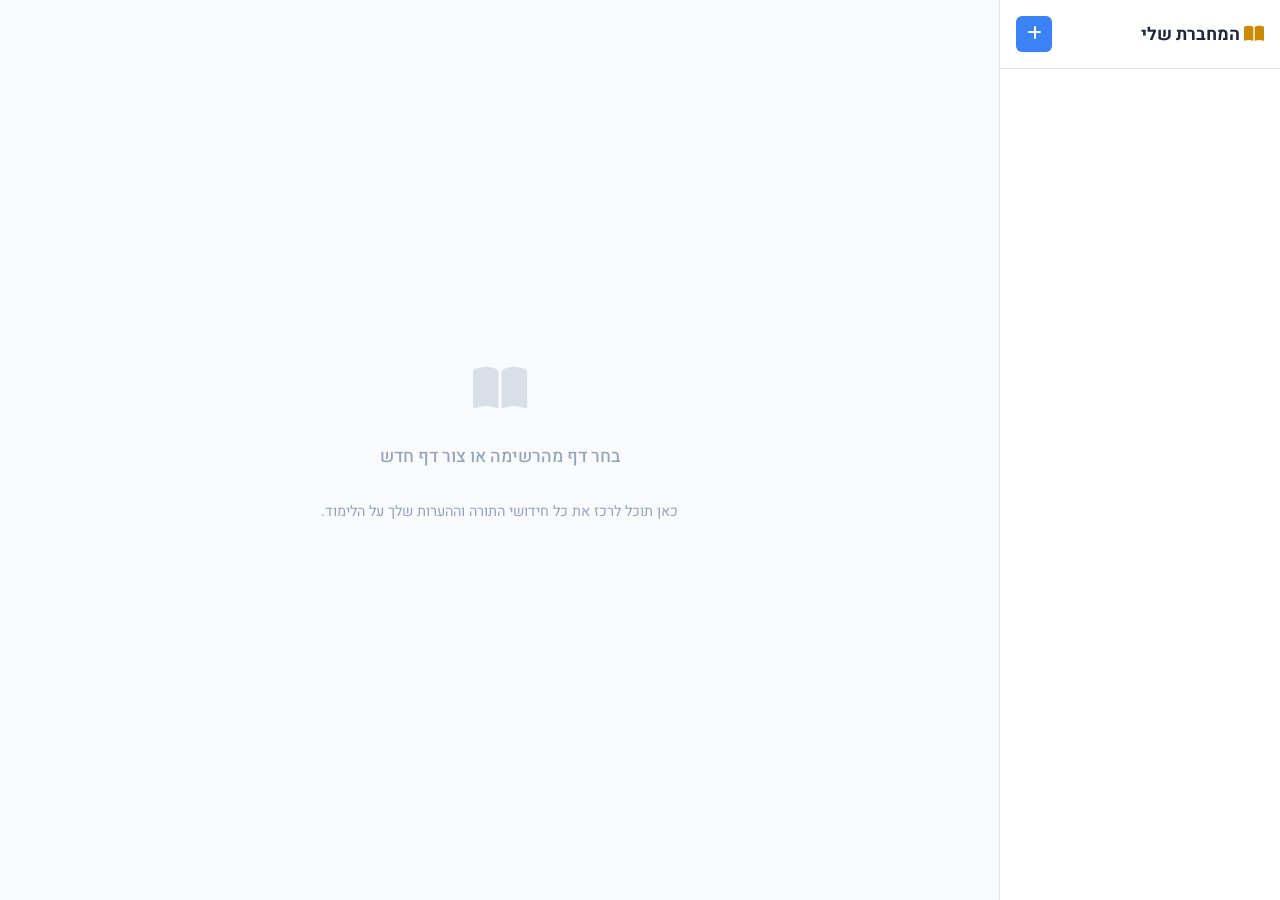
<file: notes.html>
<!DOCTYPE html>
<html lang="he" dir="rtl">
<head>
    <meta charset="UTF-8">
    <meta name="viewport" content="width=device-width, initial-scale=1.0">
    <title>מחברת חידושים</title>
    <link href="https://fonts.googleapis.com/css2?family=Heebo:wght@300;400;700&display=swap" rel="stylesheet">
    <link href="https://cdnjs.cloudflare.com/ajax/libs/font-awesome/6.4.0/css/all.min.css" rel="stylesheet">
    <style>
        :root { --primary: #3b82f6; --accent: #ca8a04; --bg-main: #f8fafc; --bg-sidebar: #ffffff; --border-color: #e2e8f0; }
        body { font-family: 'Heebo', sans-serif; margin: 0; padding: 0; background: var(--bg-main); display: flex; height: 100vh; overflow: hidden; }
        .sidebar { width: 280px; background: var(--bg-sidebar); border-left: 1px solid var(--border-color); display: flex; flex-direction: column; transition: width 0.3s; }
        .sidebar-header { padding: 1rem; border-bottom: 1px solid var(--border-color); display: flex; justify-content: space-between; align-items: center; }
        .sidebar-header h2 { margin: 0; font-size: 1.1rem; color: #1e293b; }
        .note-list { flex: 1; overflow-y: auto; padding: 0.5rem; }
        .note-item { display: flex; align-items: center; justify-content: space-between; padding: 0.75rem 1rem; border-radius: 8px; cursor: pointer; margin-bottom: 0.25rem; transition: 0.2s; border: 2px solid transparent; }
        .note-item:hover { background: #f1f5f9; }
        .note-item.active { background: #eff6ff; border-color: var(--primary); color: #1e40af; font-weight: 700; }
        .note-item-title { white-space: nowrap; overflow: hidden; text-overflow: ellipsis; }
        .note-item-actions { display: none; }
        .note-item:hover .note-item-actions, .note-item.active .note-item-actions { display: flex; gap: 0.5rem; }
        .main-area { flex: 1; display: flex; flex-direction: column; }
        .toolbar { padding: 0.5rem 1rem; border-bottom: 1px solid var(--border-color); display: flex; gap: 0.5rem; align-items: center; background: #fff; }
        .editor { flex: 1; padding: 2rem 3rem; outline: none; overflow-y: auto; font-size: 1.1rem; line-height: 1.7; color: #333; }
        .btn-tool { background: none; border: none; width: 36px; height: 36px; border-radius: 6px; cursor: pointer; color: #64748b; transition: 0.2s; font-size: 1rem; }
        .btn-tool:hover { background: #f1f5f9; color: #334155; }
        .btn-tool.active { background: #e2e8f0; color: #000; }
        .btn-primary { background: var(--primary); color: white; border: none; }
        .btn-primary:hover { background: #2563eb; }
        .empty-state { display: flex; align-items: center; justify-content: center; height: 100%; color: #94a3b8; flex-direction: column; text-align: center; }
        .save-status { font-size: 0.8rem; color: #64748b; margin-left: auto; transition: opacity 0.5s; }
        
        /* Scrollbar */
        ::-webkit-scrollbar { width: 6px; }
        ::-webkit-scrollbar-thumb { background: #cbd5e1; border-radius: 3px; }
    </style>
</head>
<body>

<div class="sidebar">
    <div class="sidebar-header">
        <h2><i class="fas fa-book-open" style="color: var(--accent);"></i> המחברת שלי</h2>
        <button class="btn-tool btn-primary" onclick="createNewNote()" title="דף חדש"><i class="fas fa-plus"></i></button>
    </div>
    <div class="note-list" id="noteList"></div>
</div>

<div class="main-area">
    <div class="toolbar" id="toolbar" style="display:none;">
        <button class="btn-tool" onclick="formatDoc('bold')" title="הדגשה"><i class="fas fa-bold"></i></button>
        <button class="btn-tool" onclick="formatDoc('italic')" title="הטיה"><i class="fas fa-italic"></i></button>
        <button class="btn-tool" onclick="formatDoc('underline')" title="קו תחתון"><i class="fas fa-underline"></i></button>
        <div style="width: 1px; height: 20px; background: #e2e8f0; margin: 0 5px;"></div>
        <button class="btn-tool" onclick="downloadNote()" title="הורדה כקובץ טקסט"><i class="fas fa-download"></i></button>
        <button class="btn-tool" onclick="shareNote()" title="שתף עם החברותא"><i class="fas fa-user-friends"></i></button>
        <div class="save-status" id="saveStatus"></div>
    </div>
    <div id="editor" class="editor" contenteditable="true" style="display:none;" oninput="handleInput()"></div>
    <div id="emptyState" class="empty-state">
        <i class="fas fa-book-open" style="font-size: 3rem; margin-bottom: 15px; opacity: 0.3;"></i>
        <p style="font-size: 1.1rem; font-weight: 500;">בחר דף מהרשימה או צור דף חדש</p>
        <p style="font-size: 0.9rem; max-width: 80%;">כאן תוכל לרכז את כל חידושי התורה וההערות שלך על הלימוד.</p>
    </div>
</div>

<script>
    let notes = [];
    let activeNoteId = null;
    let context = null;
    let saveDebounce;

    // טעינת נתונים מהחלון הראשי
    window.onload = function() {
        try {
            const stored = localStorage.getItem('current_notes_context');
            if (stored) {
                context = JSON.parse(stored);
                if (Array.isArray(context.notes)) {
                    notes = context.notes.map((n, i) => ({
                        id: n.id || Date.now() + i,
                        title: n.title || `חידוש ${i+1}`,
                        content: n.content || n,
                        date: n.date || new Date().toISOString()
                    }));
                }
                renderList();
                if (notes.length > 0) {
                    loadNote(notes[0].id);
                }
            }
        } catch (e) { console.error(e); }
    };

    function renderList() {
        const list = document.getElementById('noteList');
        list.innerHTML = '';
        if (notes.length === 0) {
            list.innerHTML = `<div style="text-align: center; color: #94a3b8; padding: 1rem; font-size: 0.9rem;">אין עדיין דפים במחברת זו.</div>`;
            return;
        }
        notes.forEach(note => {
            const div = document.createElement('div');
            div.className = `note-item ${activeNoteId === note.id ? 'active' : ''}`;
            div.onclick = () => loadNote(note.id);
            div.innerHTML = `
                <span class="note-item-title">${note.title}</span>
                <div class="note-item-actions">
                    <button class="btn-tool" onclick="event.stopPropagation(); editNoteTitle('${note.id}')" title="שנה שם"><i class="fas fa-pen"></i></button>
                </div>
            `;
            list.appendChild(div);
        });
    }

    function loadNote(id) {
        activeNoteId = id;
        const note = notes.find(n => n.id === id);
        if (!note) {
            activeNoteId = null;
            document.getElementById('emptyState').style.display = 'flex';
            document.getElementById('toolbar').style.display = 'none';
            document.getElementById('editor').style.display = 'none';
            renderList();
            return;
        }

        document.getElementById('emptyState').style.display = 'none';
        document.getElementById('toolbar').style.display = 'flex';
        const editor = document.getElementById('editor');
        editor.style.display = 'block';
        editor.innerHTML = note.content;
        editor.focus();
        renderList();
    }

    async function createNewNote() {
        const title = await window.parent.customPrompt("שם הדף החדש:", "חידוש חדש");
        if (!title) return;

        const newNote = {
            id: Date.now(),
            title: title,
            content: '<div>התחל לכתוב כאן...</div>',
            date: new Date().toISOString()
        };
        notes.unshift(newNote); // הוספה לראש הרשימה
        renderList();
        loadNote(newNote.id);
        saveNotes();
    }

    async function editNoteTitle(noteId) {
        const note = notes.find(n => n.id === noteId);
        if (!note) return;
        const newTitle = await window.parent.customPrompt('ערוך את שם הדף:', note.title);
        if (newTitle && newTitle.trim() !== '') {
            note.title = newTitle.trim();
            renderList();
            saveNotes();
        }
    }

    function handleInput() {
        if (activeNoteId) {
            const note = notes.find(n => n.id === activeNoteId);
            if (note) {
                note.content = document.getElementById('editor').innerHTML;
                const statusEl = document.getElementById('saveStatus');
                statusEl.textContent = 'עורך...';
                statusEl.style.opacity = '1';
                clearTimeout(saveDebounce);
                saveDebounce = setTimeout(() => {
                    saveNotes();
                }, 2000); // שמירה אוטומטית לאחר 2 שניות
            }
        }
    }

function saveNotes() {
    // בדיקה שכל האובייקטים קיימים לפני הניסיון לשמור
    if (window.parent && window.parent.updateGoalNotes && context && context.goalId) {
        
        // שליחת הנתונים לשמירה
        window.parent.updateGoalNotes(context.goalId, notes);
        
        const statusEl = document.getElementById('saveStatus');
        if (statusEl) {
            statusEl.textContent = 'נשמר בענן ✓';
            statusEl.style.opacity = '1'; // כדאי לוודא שהאלמנט גלוי לפני ה-setTimeout
            setTimeout(() => { 
                statusEl.style.opacity = '0'; 
            }, 2000);
        }
    } else {
        console.error("שגיאה בשמירת פתק: נתוני הלימוד (context) או מזהה הלימוד (goalId) חסרים.", {context});
        if (window.parent && window.parent.customAlert) {
            window.parent.customAlert("שגיאה קריטית: לא ניתן לשמור את הפתק. נסה לסגור ולפתוח את חלון הפתקים.");
        }
    }
}

    function formatDoc(cmd, value = null) {
        document.execCommand(cmd, false, value);
        document.getElementById('editor').focus();
        handleInput(); // Trigger auto-save after formatting
    }

    function downloadNote() {
        if (!activeNoteId) return;
        const note = notes.find(n => n.id === activeNoteId);
        const tempDiv = document.createElement('div');
        tempDiv.innerHTML = note.content;
        const text = tempDiv.innerText;

        const blob = new Blob([text], { type: 'text/plain;charset=utf-8' });
        const a = document.createElement('a');
        a.href = URL.createObjectURL(blob);
        a.download = `${note.title}.txt`;
        a.click();
        URL.revokeObjectURL(a.href);
    }

    async function shareNote() {
        if (!activeNoteId) return;
        const note = notes.find(n => n.id === activeNoteId);

        if (!context.partnerName) {
            window.parent.customAlert("אין חברותא מוגדרת ללימוד זה, לא ניתן לשתף.");
            return;
        }

        const canEdit = await window.parent.customConfirm(`האם לשתף את "${note.title}" עם ${context.partnerName}?\n\nלחץ 'אישור' כדי לתת הרשאת עריכה, או 'ביטול' כדי לשתף לצפייה בלבד.`);

        const parentSupabase = window.parent.supabaseClient;
        const currentUser = window.parent.currentUser;

        if (parentSupabase && currentUser) {
            const partnerEmail = getPartnerEmail();
            if (!partnerEmail) {
                return window.parent.customAlert("שגיאה בזיהוי החברותא.");
            }

            // This is a simulation of how it would work with a dedicated notes table.
            // In a full implementation, this would create a record in `note_collaborators`.
            // For now, we send a chat message.
            const permissionText = canEdit ? 'עם הרשאת עריכה' : 'לצפייה בלבד';
            const msg = `📄 שיתפתי איתך את דף החידושים "<strong>${note.title}</strong>" (${permissionText}).`;

            try {
                await parentSupabase.from('chat_messages').insert([{
                    sender_email: currentUser.email,
                    receiver_email: partnerEmail,
                    message: msg,
                    is_html: true
                }]);
                window.parent.showToast("הודעת שיתוף נשלחה לחברותא!", "success");
                window.parent.customAlert("שיתוף פתקים בזמן אמת דורש שדרוג של מסד הנתונים. כרגע, נשלחה לחברותא הודעה על השיתוף. \n\nלצורך יישום מלא, יש להוסיף את טבלאות `notes` ו-`note_collaborators` כפי שמפורט בהצעה.", true);
            } catch(e) {
                console.error(e);
                window.parent.customAlert("שגיאה בשיתוף.");
            }
        }
    }

    function getPartnerEmail() {
        if (window.parent && window.parent.chavrutaConnections && context.bookName) {
            const connections = window.parent.chavrutaConnections;
            const conn = connections.find(c => c.book === context.bookName);
            return conn ? conn.email : null;
        }
        return null;
    }
</script>
</body>
</html>
</file>
